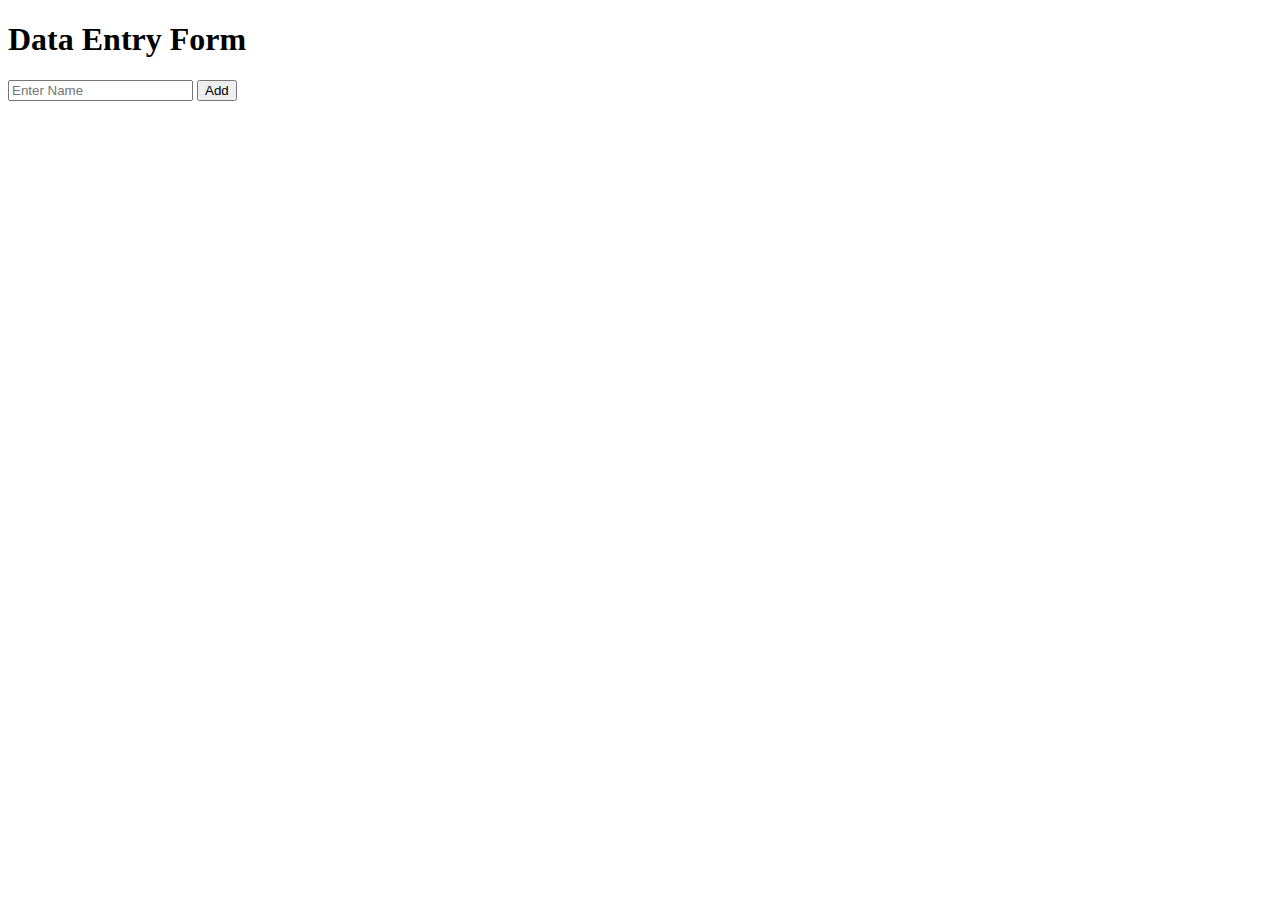
<file: temp13.html>
<!DOCTYPE html>
<html lang="en">
  <head>
    <meta charset="UTF-8" />
    <meta name="viewport" content="width=device-width, initial-scale=1.0" />
    <title>Document</title>
    <script>
      //   let names = ["John", "Cathy"];
      //   names.push("Mike");
      //   console.log(names);
      let names = [];
      function add() {
        let name = document.getElementById("name").value;
        names.push(name);
        let str = ""
        names.map(value=>{
            str = str + value + "<br>"
        })
        data.innerHTML = str
      }
    </script>
  </head>
  <body>
    <h1>Data Entry Form</h1>
    <input type="text" id="name" placeholder="Enter Name" />
    <button onclick="add()">Add</button>
    <div id="data"></div>
  </body>
</html>
</file>
